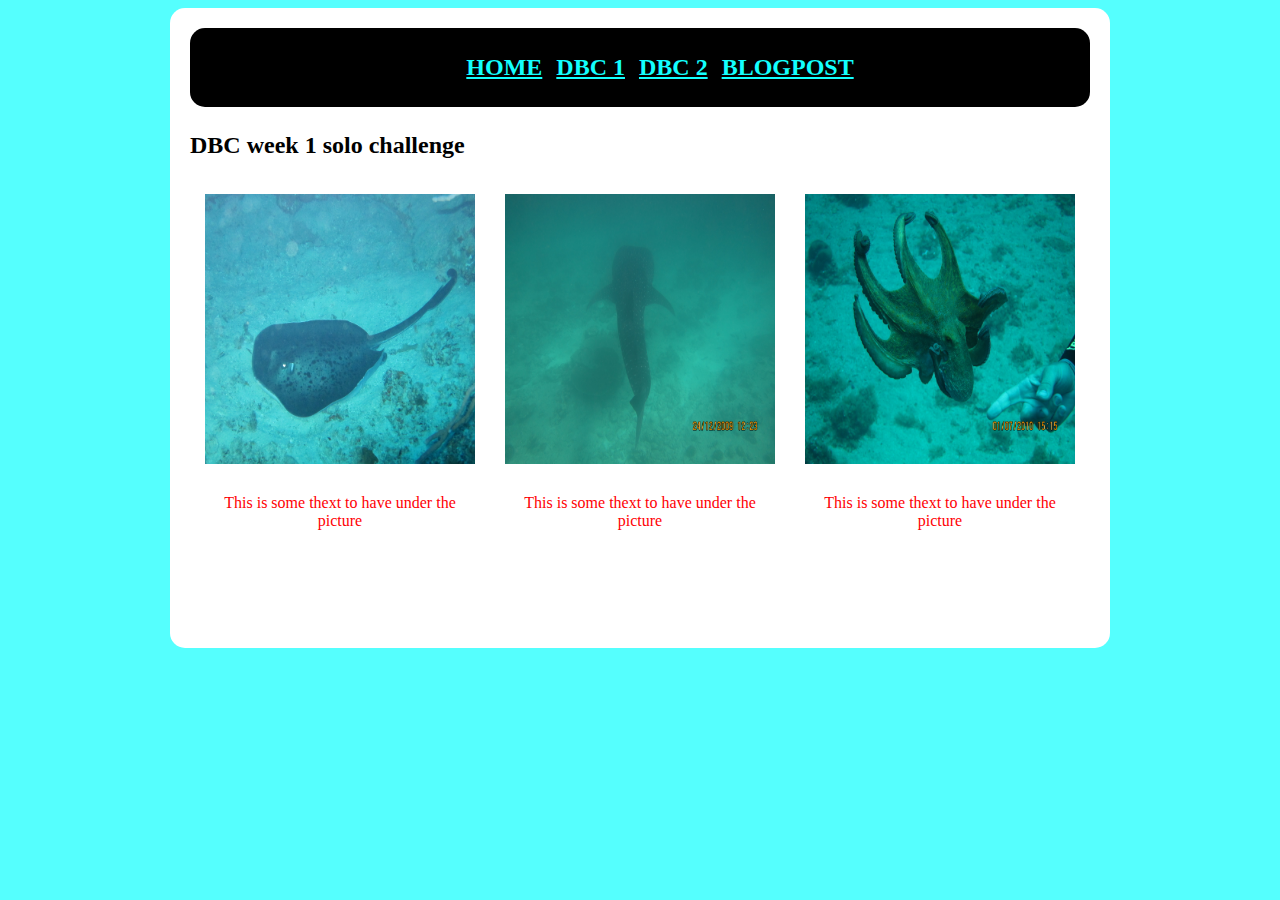
<file: index.html>
<!doctype html>
<html>
	<head>
    <div id="main">
		<meta charset="UTF-8">
		<title>DBC week 1 solo challenge</title>
		<link rel="stylesheet" type="text/css" href="stylesheets/index.css">
	</head>
	<body>
    	<div id="topnav">
       		<ul>
       			<li><a href="index.html">Home</a></li>
       			<li><a href="dbc1.html">DBC 1</a></li>
       			<li><a href="dbc2.html">DBC 2</a></li>
              	<li><a href="blogpost.html">Blogpost</a></li>

       		</ul>
       	</div>
			<h2>DBC week 1 solo challenge</h2>
			<img class="left content" src="images/mray.JPG"/>
			<img class="middle content" src="images/something.JPG"/>
           <img class="right content" src="images/octobus.JPG"/>
           <p class="left content">This is some thext to have under the picture</p>
           <p class="middle content">This is some thext to have under the picture</p>
           <p class="right content">This is some thext to have under the picture</p>
		</div>
	</body>
</html>
</file>
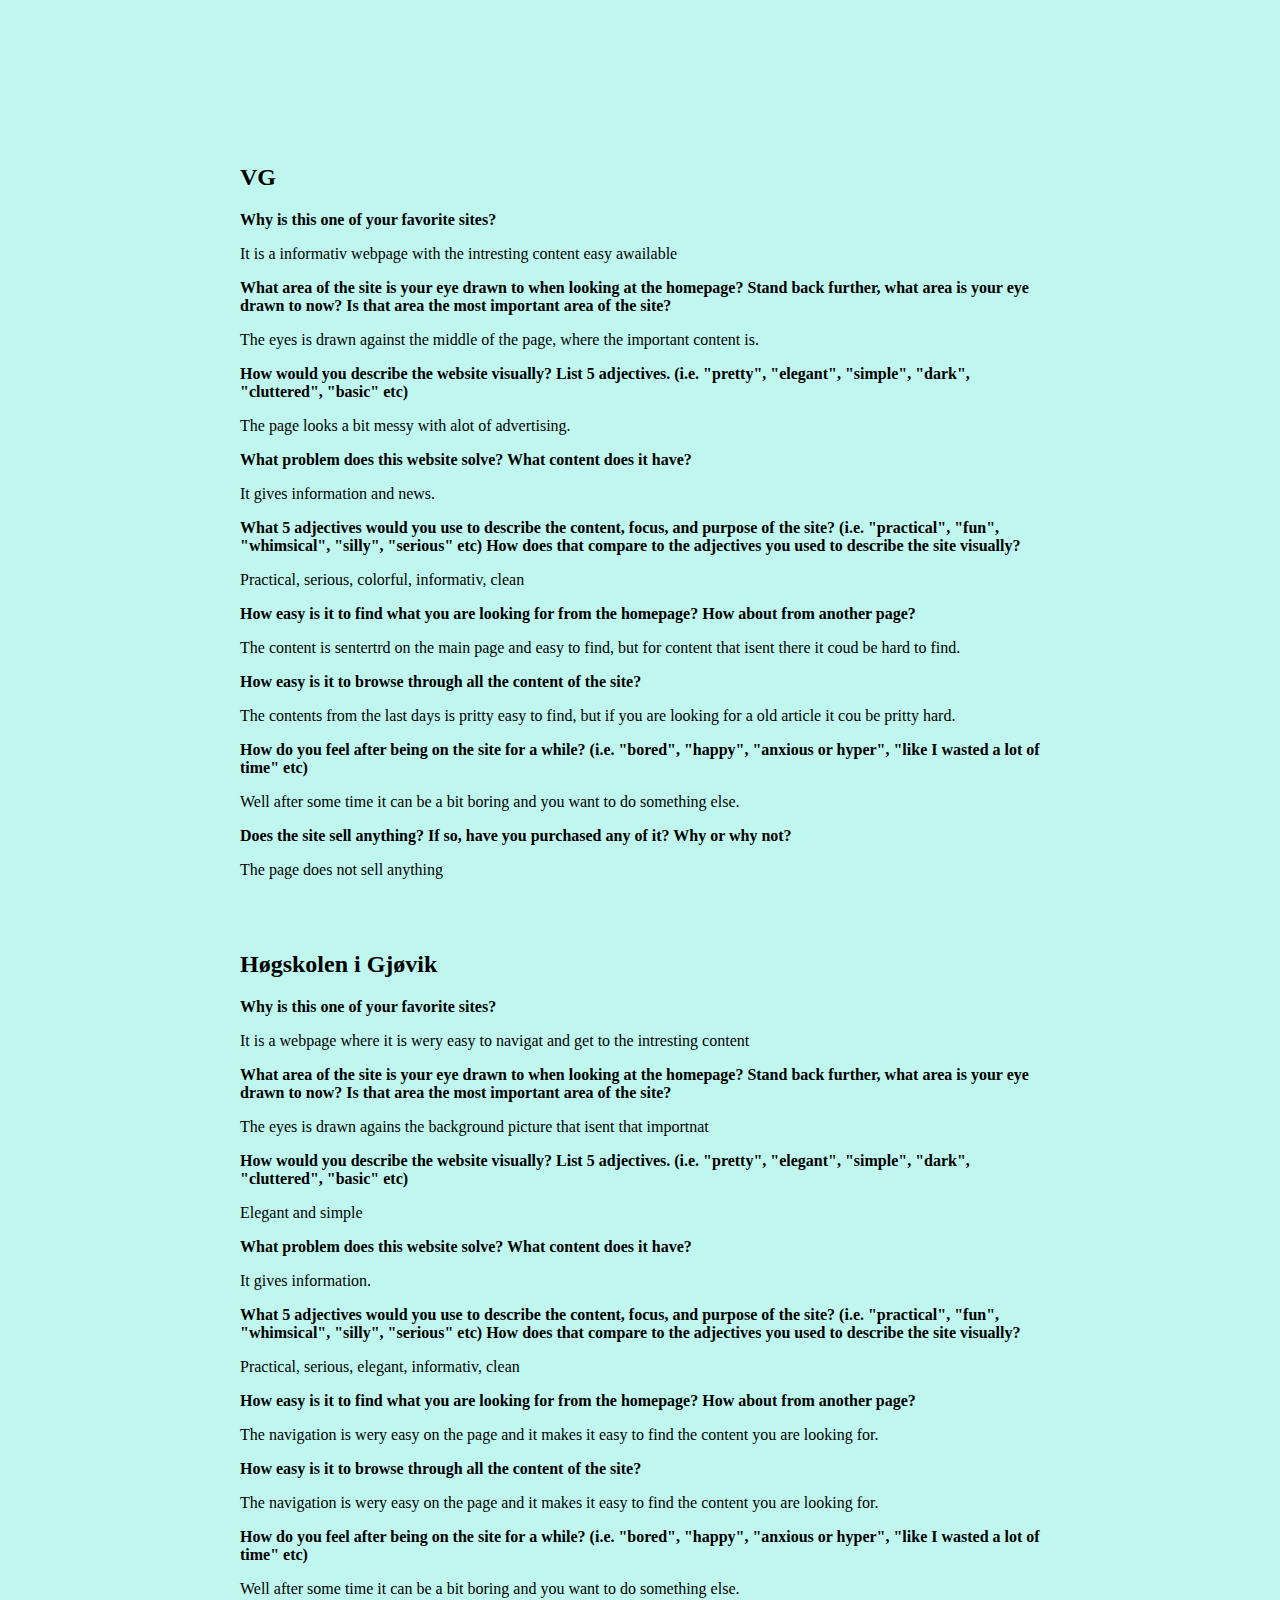
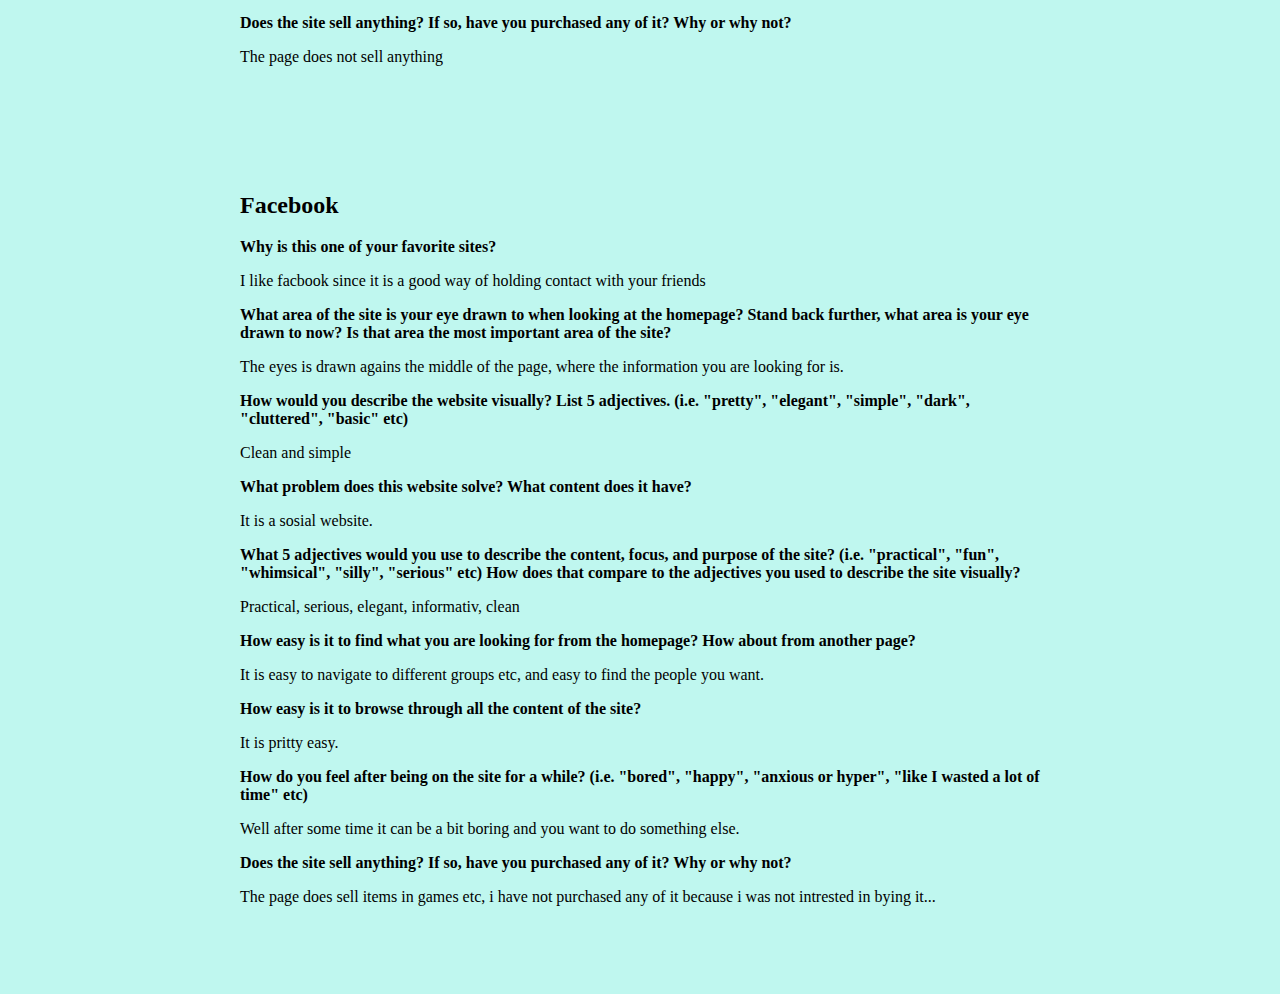
<file: blogpost.html>
<!doctype html>
<html>
	<head>
		<meta charset="UTF-8">
		<title>blogpost</title>
       <link rel="stylesheet" type="text/css" href="stylesheets/blogpost.css">
	</head>
	<body>
		<br/>
		<br/>
		<br/>
       	<br/>
		<br/>
		<br/>
		<br/>
       	<br/>
		<h2>VG</h2>
		<p class="question">Why is this one of your favorite sites?</p>
		<p>It is a informativ webpage with the intresting content easy awailable</p>
		<p class="question">What area of the site is your eye drawn to when looking at the homepage? Stand back further, what area is your eye drawn to now? Is that area the most important area of the site?</p>
		<p>The eyes is drawn against the middle of the page, where the important content is.</p>
		<p class="question">How would you describe the website visually? List 5 adjectives. (i.e. "pretty", "elegant", "simple", "dark", "cluttered", "basic" etc)</p>
		<p>The page looks a bit messy with alot of advertising.</p>
		<p class="question">What problem does this website solve? What content does it have?</p>
		<p>It gives information and news.</p>
		<p class="question">What 5 adjectives would you use to describe the content, focus, and purpose of the site? (i.e. "practical", "fun", "whimsical", "silly", "serious" etc) How does that compare to the adjectives you used to describe the site visually?</p>
		<p>Practical, serious, colorful, informativ, clean</p>
		<p class="question">How easy is it to find what you are looking for from the homepage? How about from another page?</p>
		<p>The content is sentertrd on the main page and easy to find, but for content that isent there it coud be hard to find.</p>
		<p class="question">How easy is it to browse through all the content of the site?</p>
		<p>The contents from the last days is pritty easy to find, but if you are looking for a old article it cou be pritty hard.</p>
		<p class="question">How do you feel after being on the site for a while? (i.e. "bored", "happy", "anxious or hyper", "like I wasted a lot of time" etc)</p>
		<p>Well after some time it can be a bit boring and you want to do something else.</p>
		<p class="question">Does the site sell anything? If so, have you purchased any of it? Why or why not?</p>
		<p>The page does not sell anything</p>
		<br/>
		<br/>
        <h2>Høgskolen i Gjøvik</h2>
		<p class="question">Why is this one of your favorite sites?</p>
		<p>It is a webpage where it is wery easy to navigat and get to the intresting content</p>
		<p class="question">What area of the site is your eye drawn to when looking at the homepage? Stand back further, what area is your eye drawn to now? Is that area the most important area of the site?</p>
		<p>The eyes is drawn agains the background picture that isent that importnat</p>
		<p class="question">How would you describe the website visually? List 5 adjectives. (i.e. "pretty", "elegant", "simple", "dark", "cluttered", "basic" etc)</p>
		<p>Elegant and simple</p>
		<p class="question">What problem does this website solve? What content does it have?</p>
		<p>It gives information.</p>
		<p class="question">What 5 adjectives would you use to describe the content, focus, and purpose of the site? (i.e. "practical", "fun", "whimsical", "silly", "serious" etc) How does that compare to the adjectives you used to describe the site visually?</p>
		<p>Practical, serious, elegant, informativ, clean</p>
		<p class="question">How easy is it to find what you are looking for from the homepage? How about from another page?</p>
		<p>The navigation is wery easy on the page and it makes it easy to find the content you are looking for.</p>
		<p class="question">How easy is it to browse through all the content of the site?</p>
		<p>The navigation is wery easy on the page and it makes it easy to find the content you are looking for.</p>
		<p class="question">How do you feel after being on the site for a while? (i.e. "bored", "happy", "anxious or hyper", "like I wasted a lot of time" etc)</p>
		<p>Well after some time it can be a bit boring and you want to do something else.</p>
		<p class="question">Does the site sell anything? If so, have you purchased any of it? Why or why not?</p>
		<p>The page does not sell anything</p>
		<br/>
		<br/>
		<br/>
        <br/>
		<br/>
        <h2>Facebook</h2>
		<p class="question">Why is this one of your favorite sites?</p>
		<p>I like facbook since it is a good way of holding contact with your friends</p>
		<p class="question">What area of the site is your eye drawn to when looking at the homepage? Stand back further, what area is your eye drawn to now? Is that area the most important area of the site?</p>
		<p>The eyes is drawn agains the middle of the page, where the information you are looking for is.</p>
		<p class="question">How would you describe the website visually? List 5 adjectives. (i.e. "pretty", "elegant", "simple", "dark", "cluttered", "basic" etc)</p>
		<p>Clean and simple</p>
		<p class="question">What problem does this website solve? What content does it have?</p>
		<p>It is a sosial website.</p>
		<p class="question">What 5 adjectives would you use to describe the content, focus, and purpose of the site? (i.e. "practical", "fun", "whimsical", "silly", "serious" etc) How does that compare to the adjectives you used to describe the site visually?</p>
		<p>Practical, serious, elegant, informativ, clean</p>
		<p class="question">How easy is it to find what you are looking for from the homepage? How about from another page?</p>
		<p>It is easy to navigate to different groups etc, and easy to find the people you want.</p>
		<p class="question">How easy is it to browse through all the content of the site?</p>
		<p>It is pritty easy.</p>
		<p class="question">How do you feel after being on the site for a while? (i.e. "bored", "happy", "anxious or hyper", "like I wasted a lot of time" etc)</p>
		<p>Well after some time it can be a bit boring and you want to do something else.</p>
		<p class="question">Does the site sell anything? If so, have you purchased any of it? Why or why not?</p>
		<p>The page does sell items in games etc, i have not purchased any of it because i was not intrested in bying it...</p>
		<br/>
		<br/>
		<br/>
		<br/>
	</body>
</html>
</file>
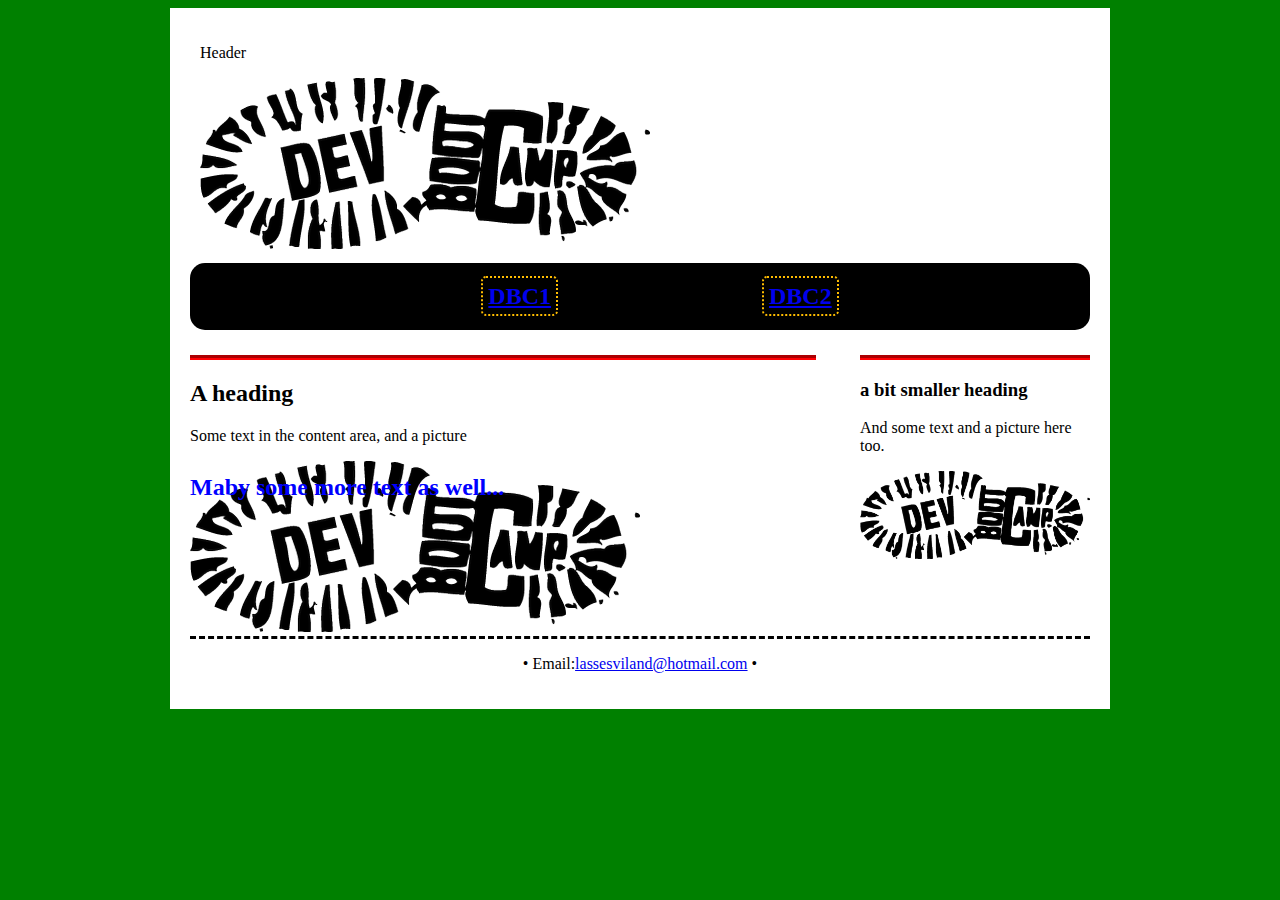
<file: dbc2.html>
<!doctype html>
<html>
	<head>
		<meta charset="UTF-8">
		<link rel="stylesheet" type="text/css" href="stylesheets/dbc2.css">
		<title>DBC2</title>
	</head>
	
	<body>
		<div id="allContent">
			<div id="header">
           	<p>Header</p>
           	<img src="images/devbootcamplogo.png"/>
			</div>
           <div id="navigation" class"link">
           	<ul><b>
            		<li><a href="dbc1.html">DBC1</a></li>
            		<li><a href="dbc2.html">DBC2</a></li>
              </b>	</ul>
           </div>
			<div id="content">
				<h2>A heading</h2>
				<p> Some text in the content area, and a picture</p>
				<img src="images/devbootcamplogo.png" id="img1"/>
				<p id="text1"><b> Maby some more text as well...</b></p>
			</div>
			<div id="sidebar">
				<h3> a bit smaller heading</h3>
				<p> And some text and a picture here too.</p>
				<img src="images/devbootcamplogo.png"/>
			</div>
			<div id="footer">
				<p>&bull; Email:<a href="mailto:lassesviland@hotmail.com">lassesviland@hotmail.com</a> &bull; </p>
			</div>
		</div>
	</body>
</html>
</file>
<file: stylesheets/index.css>
/* CSS Document */

body {
  background-color:#55FFFE;  
}

#main {
	background-color:white;
	margin:auto;
	width:900px;
	height:600px;
	padding:20px;
	-moz-border-radius:15px;
	border-radius:15px;
}
#topnav {
	background-color:#000;
	clear:both;
	color:#FFA100
	-moz-border-radius:15px;
	border-radius:15px;
	padding:10px;
	align-self:center;
	margin-bottom:25px;
}
#topnav ul {
	text-align:center;
}
#topnav ul li {
	margin:auto;
	display:inline;
	padding:5px;
	font-weight:bold;
	font-size:24px;
}
#topnav ul li a:link{text-transform:uppercase; background-color:#000; color:#13FFFE;}
#topnav ul li a:visited{text-transform:uppercase; background-color:#000; color:#13FFFE; }
#topnav ul li a:active{text-transform:uppercase; background-color:#000; color:#13FFFE; }
#topnav ul li a:hover{text-transform:uppercase; background-color:#FF0004; color:#F0FF16; }
#topnav ul li a:focus{text-transform:uppercase; background-color:#000; color:#F0FF16; }

img {
	height:270px;
}
.content {
	width:270px;
	margin:15px;
	text-align:center;
	color:#FF0004;
}
.left {
	float:left;
}
.middle {
	float:left;
}
.right {
	float:left;
}

/*
.link a:link {text-transform:uppercase; color:#FFBD00; }
.link a:visited {text-transform:uppercase; color:#FFBD00; }
.link a:active {text-transform:uppercase; color:#F19208; }
.link a:hover {text-transform:uppercase; color:#F19208;}
.link a:focus {text-transform:uppercase; color:#F19208; }
*/
</file>
<file: stylesheets/blogpost.css>
/* CSS Document */

body {
	background:#BFF7EF;
	width:800px;
	margin:auto;
}
.question {
	font-weight:bold;
}
</file>
<file: stylesheets/dbc2.css>
/* CSS Document */

body {
  background-color:green;  
}
#allContent {
	background-color:white;
	margin:auto;
	padding:20px;
	width:900px;
}
#header {
	margin:10px;

}
#navigation {
	background-color:#000;
	clear:both;
	color:#FFA100
	-moz-border-radius:15px;
	border-radius:15px;
	padding:10px;
	align-self:center;
	margin-bottom:25px;
}
#navigation ul{
	margin:10px;
	display:block;
	text-align:center;	
	
}
#navigation ul li{

	font-size:24px;
	-moz-border-radius:5px;
	border-radius:5px;
	border:2px #FFBD00 dotted;
	display:inline;
	list-style-type:none;
	margin:0px 100px;
	padding:5px;
	align:center;
}
#navigation ul li a:link{text-transform:uppercase; background-color:#000; color:FFBD00;}
#navigation ul li a:visited{text-transform:uppercase; background-color:#000; color:FFBD00; }
#navigation ul li a:active{text-transform:uppercase; background-color:#000; color:FFBD00; }
#navigation ul li a:hover{text-transform:uppercase; background-color:#FF0004; color:#000000; }
#navigation ul li a:focus{text-transform:uppercase; background-color:#000; color:FFBD00; }




#content {
	width:626px;
	float:left;
	border-top:5px groove #FF0004;

}
#sidebar {
	border-top:5px groove #FF0004;
	width:230px;
	float:right;
}
#footer {
	clear:both;
	border-top:3px #000 dashed;
	text-align:center;
}
	
#sidebar img {
	width:100%;
}
#img1 {
	position:relative;
}
#text1 {
	position:absolute;
	color:blue;
	font-size:24px;
	top: 450px; 
	left: auto; 
}
/*
.link a:link {text-transform:uppercase; color:#FFBD00; }
.link a:visited {text-transform:uppercase; color:#FFBD00; }
.link a:active {text-transform:uppercase; color:#F19208; }
.link a:hover {text-transform:uppercase; color:#F19208;}
.link a:focus {text-transform:uppercase; color:#F19208; }
*/
</file>
